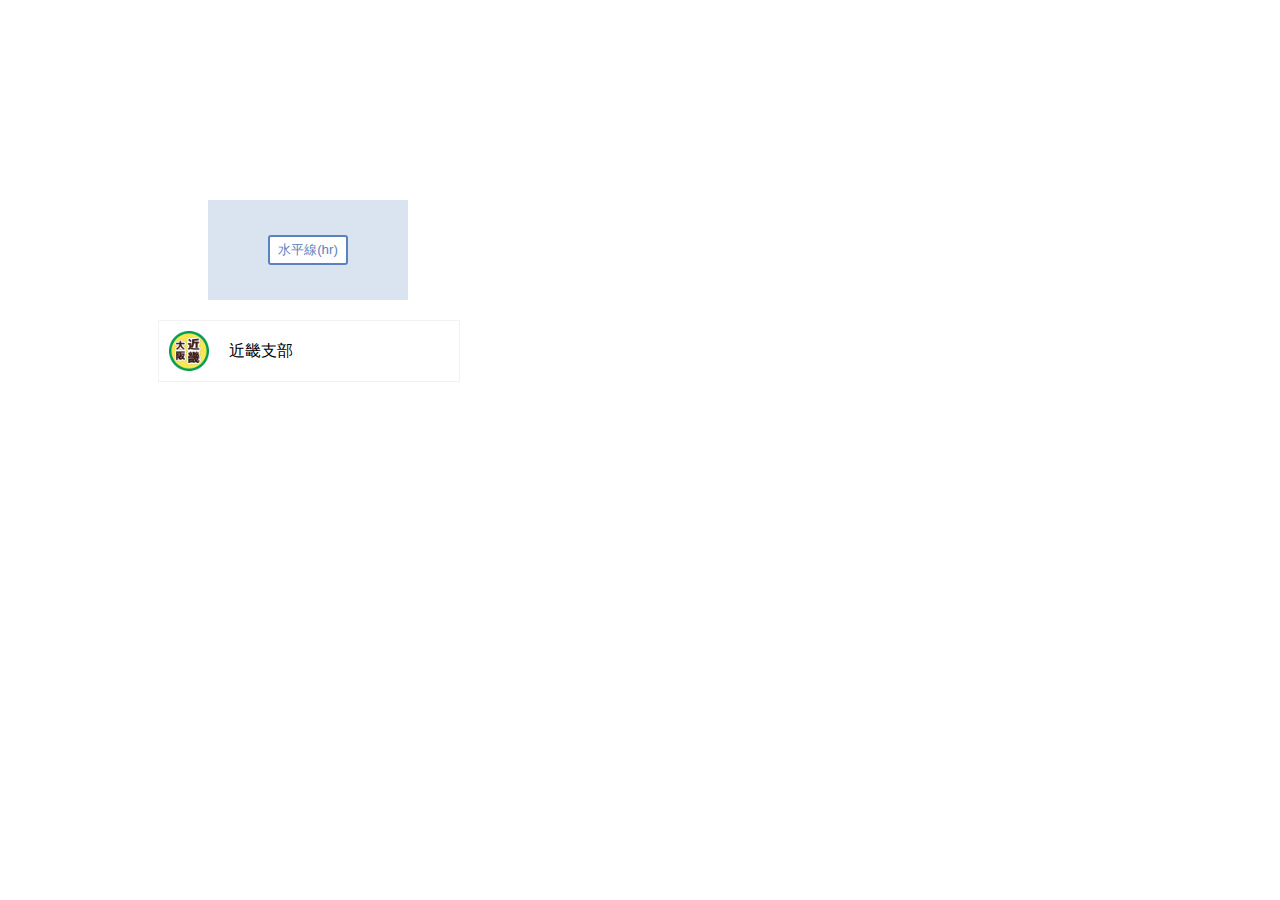
<file: index.html>
<!DOCTYPE html>
<html lang="ja">

<head>
    <meta charset="UTF-8">
    <meta name="viewport" content="width=device-width, initial-scale=1.0">
    <link rel="stylesheet" href="style.css">
    <title>Document</title>
</head>

<body>
    <div class="big-bg">
        <button>水平線(hr)</button>
    </div>
    <div class="class-room">
        <img src="room_icon_Kinki.png" alt="">
        <a href="#"> 近畿支部</a>
    </div>
</body>

</html>
</file>
<file: style.css>
.big-bg {
    background-color: #dae3f0;
    height: 100px;
    width: 200px;
    margin: 200px 0 20px 200px;
}
button {
    width: 80px;
    height: 30px;
    color: #5982bf;
    background-color:white;
    border-radius: 3px;
    margin: 35px 60px;
    cursor: pointer;
    border: #5982bf 2px solid;
}
button:hover {
    color: white;
    background-color: #5982bf;
}
.class-room {
    border: 1px solid rgba(0,0,0,.05);
    width: 300px;
    height: 60px;
    margin-left: 150px;
    position: relative;
}
img {
    width: 40px;
    height: 40px;
    padding: 10px;
}
a {
    position: absolute;
    padding: 20px 160px 20px 10px;
    text-decoration: none;
    color: black;
    display: inline-block;
}
a:hover {
    text-decoration-line: underline;
    text-decoration-style: solid;
    text-decoration-color: #5982bf;
    text-decoration-thickness: 1.5px;
    text-underline-offset: 0.5em;
    padding: 19px 160px 21px 10px;
}
</file>
